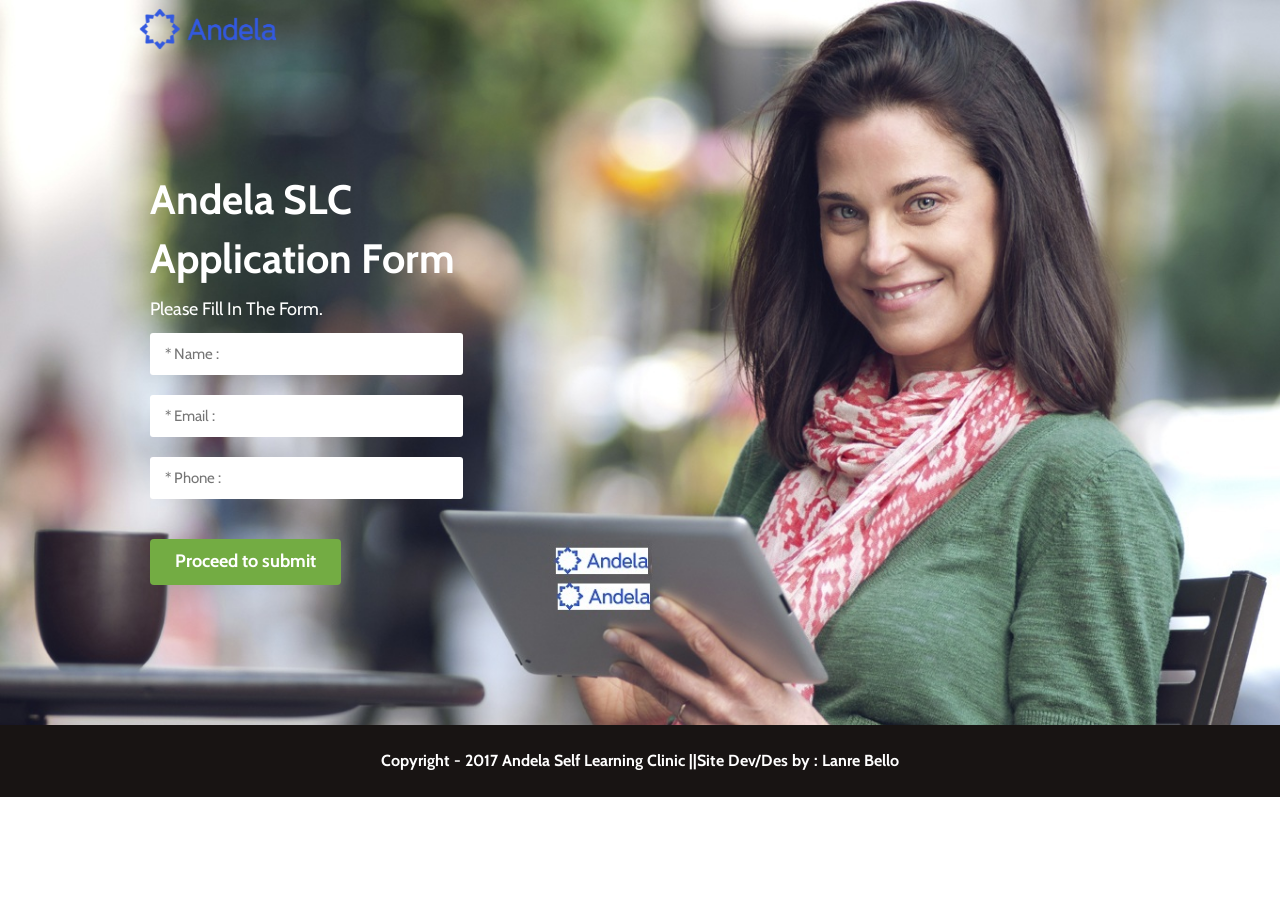
<file: index.html>
<!DOCTYPE html>
<html class="no-js">
<head>
<meta charset="utf-8">
<title>Andela Self Learning Clinic</title>
<!--=================================
Meta tags
=================================-->
<meta name="description" content="">
<meta content="yes" name="apple-mobile-web-app-capable" />
<meta name="viewport" content="minimum-scale=1.0, width=device-width, maximum-scale=1, user-scalable=no" />
<!--=================================
Style Sheets
=================================-->
<link href='http://fonts.googleapis.com/css?family=Cabin:400,500,600,700' rel='stylesheet' type='text/css'>
<link href='http://fonts.googleapis.com/css?family=Dancing+Script:400,700' rel='stylesheet' type='text/css'>
    
<link rel="stylesheet" type="text/css" href="assets/css/bootstrap.min.css">
<link rel="stylesheet" type="text/css" href="assets/css/font-awesome.min.css">
<link rel="stylesheet" href="assets/css/main.css">

</head>
<body class="andela" data-spy="scroll" data-target="#navbar" data-offset="70">
<!--====================================
Body Content
=======================================-->
<div class="navbar-custom">
    <div class="container">
        <a href="index.html" class="logo"><img src="assets/img/logo.png" alt="Andela"></a>
        <nav id="navbar">
        
    </div>
</div>
    
<section id="section0" class="header">
    <div class="container">
        <div class="headerInner">
           
            <div class="row mt-30">
              <div class="col-md-4 col-sm-6">
                               
     <form id="contact_form" class="cont_form pad_top13" action="contact_form.php" method="post">
			 <h2>Andela SLC Application Form</h2>
            <p>Please Fill In The Form.</p>
			    	
			
			<div class="clearfix cont_form pad_top20"> 
				<input type="text" name="name" class="validate['required'] textbox1" placeholder="* Name : "
                    onfocus="this.placeholder = ''" onBlur="this.placeholder = '* Name :'" />
             
				<input type="text" name="email"  class="validate['required','email']  textbox1"
                    placeholder="* Email : " onFocus="this.placeholder = ''" onBlur="this.placeholder = '* Email :'" />
				<input type="text" name="phone" class="validate['required','phone']  textbox1"
                    placeholder="* Phone : " onFocus="this.placeholder = ''" onBlur="this.placeholder = '* Phone :'" />
			  <button id="contactsubmitBtn" class="btn btn-default btn-head mt-20 mb-50" name="Confirm" onClick="nigeria.apply@andela.com">Proceed to submit</button>
            </div>
				
                </form>
              </div>
          </div>
      </div>
    </div>
</section>
   
<footer class="text-center color-white text-bold">
    <span>Copyright - 2017 Andela Self Learning Clinic <a href="https://lanraeictsolutions.com">||Site Dev/Des by : Lanre Bello</a></span>
</footer>

</body>
</html>
</file>
<file: assets/css/main.css>
/*
1-  General Styles
2-  Form Styling
3-  Spacing Helping Classes
4-  parallax
5-  Header
6-  Inner Pages
7- Responsive
*/

/*=====================
1-General Styles
======================*/
body {
	font-family: 'Cabin', sans-serif;
	overflow: hidden;
	overflow-y: scroll;
	font-size:16px;
	color: #909090;
    position: relative;
}
p { margin: 0 0 10px; }

.lt-ie9 .animated {
	opacity: 1 !important;
	-webkit-animation: none !important;
	animation: none !important;
	transform: none !important;
}
section{ padding: 40px 0; }
blockquote {
	border: none;
	margin: 0;
	font-size:15px;
	line-height:28px;
	padding:40px;
}
q{
	position:relative;
}
q::before{
	position:absolute;
	left:-25px;
	top:0;
	font-size:40px;
}
q::after{
	content:"";
}

img {
	max-width: 100%;
	height: auto;
}
ul{
	margin:0;
}
a { outline: none !important; color:#fff; }
h1, h2, h3, h4, h5, h6 {
	font-family: 'Cabin', sans-serif;
	margin:10px 0;
	font-weight:bold;
}
h1 { font-size: 50px; }
h2 { font-size: 41px; }
h3 { font-size: 26px; }
h4 { font-size: 28px; }
h5 { font-size: 24px; }
h6 { font-size: 16px; }

.text-right { text-align: right; }
.text-left { text-align: left; }
.text-center { text-align: center; }
.btn-default{
	background:#73AC43;
	color:#fff;
}
.btn{
	padding:20px 42px;
	border:none;
	border-radius:4px;
	font-weight:bold;
	text-transform:inherit;
    font-size: 16px;
    transition:All 0.5s ease;
-webkit-transition:All 0.5s ease;
-moz-transition:All 0.5s ease;
-o-transition:All 0.5s ease;
}
.btn-tranparent{
	border:1px solid #7cbf1d;
	border-radius:3px;
	text-decoration:none !important;
}
.btn-head{
    padding: 12px 25px;
    font-size: 18px;
}
.btn-wide{
	width:100%;
	margin:5px auto;
	padding:15px;
}
.btn:hover{
	text-shadow:1px 1px rgba(0,0,0,0.2);
	border-color:#000;
	border-color:rgba(0,0,0,0.2);
}
.text-extralight{
	font-weight:100 !important;
}
.text-light{
	font-weight:300 !important;
}
.text-semibold{
	font-weight:600 !important;
}
.text-bold{
	font-weight:700 !important;
}
.text-extrabold{
	font-weight:800 !important;
}
.text-uppercase{
	text-transform:uppercase !important;	
}
.text-lowercase{
	text-transform:lowercase !important;	
}
.link{
	text-decoration:underline;
	display:inline-block;
}
.link-grey{
	color:#c5c8c9;
}
.link:hover{
	color:#7cbf1d;	
}
.head-grey h2,.head-grey h3{
    color: #444E5A;
}
.color-white{ color: #fff; }
.no-pad{ padding: 0; }
/*===============================================
2-Form Styling
=================================================*/
form{
	margin-bottom:30px;
}
form .btn{
	padding-top:10px;
	padding-bottom:10px;
}
input[type="text"],input[type="tel"],input[type="email"],input[type="password"],textarea{
	width:100%;
    border: none;
	border:none;
	color:#828282;
	background:#fff;
	border-radius:3px;
	height:42px;
	padding:10px 15px;
	text-transform:inherit;
    margin-bottom: 20px;
    font-size: 15px;
}
input[type="text"].tranparent,input[type="tel"].tranparent,input[type="email"].tranparent,input[type="password"].tranparent,textarea.tranparent{
	background:none;
	border:1px solid #7cbf1d;
	color:#7cbf1d;
}
textarea{
	height:180px;
	padding:25px 35px;
}
label{
	color:#8e9297;
    font-size: 14px;
}
.field-wrap{
	margin:15px auto;
	position:relative;
}
.field-wrap label{
	position:absolute;
	left:35px;
	top:12px;
}
.field-wrap.textarea-wrap label{
	top:25px;
}

/*==============================================
3-Spacing Helping Classes
===============================================*/
.mb-10{ margin-bottom:10px;}
.mb-15{ margin-bottom:15px;}
.mb-20{ margin-bottom:20px;}
.mb-25{ margin-bottom:25px;}
.mb-30{ margin-bottom:30px;}
.mb-35{ margin-bottom:35px;}
.mb-40{ margin-bottom:40px;}
.mb-45{ margin-bottom:45px;}
.mb-50{ margin-bottom:50px;}
.mt-10{ margin-top:10px;}
.mt-15{ margin-top:15px;}
.mt-20{ margin-top:20px;}
.mt-25{ margin-top:25px;}
.mt-30{ margin-top:30px;}
.mt-35{ margin-top:35px;}
.mt-40{ margin-top:40px;}
.mt-45{ margin-top:45px;}
.mt-50{ margin-top:50px;}

/*==========================
4-parallax
==========================*/

.parallax {
	clear: both;
	position: relative;
	background-repeat: no-repeat;
	background-attachment: fixed;
	background-position: 50% 0;
	height: 100%;
	width: 100%;
	color: #fff;
	padding: 0;
	background:#78e2dc;
}
.overlay {
	background: rgba(0,0,0,0.49);
	position: absolute;
	height: 100%;
	width: 100%;
	left: 0;
	top: 0;
}
.parallax_inner {
	position: relative;
	padding-top: 60px;
	padding-bottom: 60px;
	min-height:250px;
}
.parallax_one { background-image: url(../demo-data/BG2.jpg); }
.parallax_two { background-image: url(../demo-data/BG3.jpg); }
.parallax_three { background-image: url(../demo-data/BG5.png); }
.parallax_four { background-image: url(../demo-data/BG7.jpg); }

/*====================================
5-Header
======================================*/
.main-menu{
    position: relative;
}
#sticktop{
    width: 100%;
}
.nav-triger{
    position: absolute;
    right: 0;
    top: 70px;
    width: 40px;
    height: 40px;
    line-height: 40px;
    text-align: center;
    display: none;
}
.nav-triger span{
    font-size: 30px;
}
.navbar-custom{
    padding: 20px 0;
    position: fixed;
    left: 0;
    top: 0;
    width: 100%;
    padding: 10px 0 44px;
    z-index: 999;
}
.navbar-custom nav{
    position: absolute;
    right: 0;
    top: 5px;
}
.navbar-custom .container{
    position: relative;
}
.navbar-custom .logo{
    left: 46px;
    margin-left: 0;
    text-decoration: none;
    width: 136px;
}
.navbar-custom nav li{
    display: inline-block;
    padding: 0 10px;
}
.navbar-custom nav li.active a{
    color: #fff;
}
.navbar-custom nav li:hover a{
    color: #fff;
}
.navbar-custom nav a{
    color: #fff;
    padding: 10px 5px;
    font-size: 16px;
    font-weight: 400;
    text-decoration: none;
    position: relative;
}
.navbar-custom nav a:hover{
    color: #73AC43;
}
.main-menu > li > ul{
    overflow: hidden;
    display: none;
    position: absolute;
    top: 100%;
    right: 0;
    min-width: 175px;
    z-index: 999;
    background: #fff;
    padding:5px 0 0 0;
    text-align: left;
    -moz-box-shadow: 0px 0px 2px rgba(0,0,0,0.2);
    -webkit-box-shadow: 0px 0px 2px rgba(0,0,0,0.2);
    box-shadow: 0px 0px 2px rgba(0,0,0,0.2);
    border-top: 5px solid #73AC43;
    margin-top: 5px;
}

.main-menu > li > ul > li{
    display: block;
    border-bottom: 1px solid #f3f3f3;
    padding: 3px 0;
}
.main-menu > li > ul > li > a{
    color: #c7c7c7 !important;
    padding: 5px 15px;
    display: block;
    font-weight: 400;
    font-size: 12px;
}
.main-menu > li > ul > li > a:hover{
    color: #73AC43;
}
.navbar-custom nav li.active a:after,.navbar-custom nav li:hover a:after{
    content: '';
    height: 3px;
    width: 80%;
    background: #fff;
    position: absolute;
    left: 10%;
    bottom: 0;
}
.navbar-custom .logo{
    font-size: 38px;
    display: block;
    position: absolute;
    left: 0;
    top: -12px;
    transition:All 0.5s ease;
    -webkit-transition:All 0.5s ease;
    -moz-transition:All 0.5s ease;
    -o-transition:All 0.5s ease;
}
.navbar-custom .logo img{
    transition:All 0.5s ease;
    -webkit-transition:All 0.5s ease;
    -moz-transition:All 0.5s ease;
    -o-transition:All 0.5s ease;
}
.andela .header{
    background-image: url(../img/BG1.jpg);
    background-size: cover;
    color: #fff;
    padding:130px 0 60px 0;
    font-size: 18px;
}
.navbar_style{
    background: #73AC43;
    z-index: 999;
    padding: 10px 0 44px;
}
.navbar_style a.logo{
    width: 100px;
}
/*====================================
6-Inner Pages
======================================*/

.andela .trial h3{
    display: block;
    font-size: 28px;
    color: #000;
    font-weight: bold;
    margin-bottom: 60px;
}
.andela .trial a.btn{ font-size: 20px; }
footer{
    background: #181413;
    padding: 25px;
}
.excellence{
    position: relative;
}
.excellence .owl-prev,.excellence .owl-next{
    position: absolute;
    left: 1%;
    font-size: 40px;
    top: 50%;
    height: 100px;
    width: 50px;
    line-height: 100px;
    text-align: center;
    margin-top: -50px;
}
.excellence .owl-next{
    right: 1%;
    left: auto;
}

/*=========================
7-Responsive
==========================*/
/*===Break Point===*/
@media (max-width: 1199px) {

    .container{
        width: 96%;
    }
}
@media (min-width: 1025px){
    .main-menu > li:hover ul,.main-menu{
    display: block !important;
}
}
/*===Break Point===*/
@media (max-width: 1024px){
.nav-triger{
    display: block;
    top: -12px;
    z-index: 99999;
}
.navbar-custom nav li{
    display: block;
}
.navbar-custom nav li a{
    padding: 6px 0;
    display: block;
}
.navbar-custom nav ul{
    position: absolute;
    right: -17px;
    margin-top: -1px;
    top: 100%;
    z-index: 99;
    background: #508920;
    width: 230px;
    padding: 10px 5px;
    display: none;        
}
    .navbar-custom nav li.active a:after,.navbar-custom nav li:hover a:after{
        display: none;
    }
    .main-menu > li > ul{
        position: relative;
        right: auto;
        top: auto;
        margin: 0;
        padding: 0;
        border: 0;
        left: -15px;
        box-shadow: none !important;
        background: rgba(0,0,0,0.10);
        padding: 10px 0;
    }
    .main-menu > li:hover ul{
        display: none;
    }
    .main-menu > li > ul > li > a{
        color: #fff !important;
        font-size: 14px;
    }
    .main-menu > li > ul > li{
        border: 0;
    }
    .main-menu{
        padding-bottom: 0 !important;
    }
}
/*===Break Point===*/
@media (max-width: 990px) {
    .andela .services i,.andela .services figure{ float: none !important; }
    .andela .services .info{padding: 0; margin-bottom: 35px;}
    .andela .services{text-align: center;}
    
    .pb-extra{padding-bottom: 50px;}
    .andela .demo3 .excellence figure{margin-top: 50px;}
    .our-courses .course h5{
        font-size: 20px;
    }
}
/*===Break Point===*/
@media (max-width: 767px) {
    .andela .header{
        padding: 100px 0 20px;
    }
    .andela .feature{
        max-width: 400px;
        margin: 0 auto;
    }
    .andela .features{text-align: center;}
    .andela .feature span{margin-left: auto; margin-right: auto; margin-top: 60px;}
    .andela .feature h5::before{    left: 50%;
    margin-left: -54px;}
    .andela .feature span{margin-bottom: 55px;}
    .andela .mtm .feature-wrapper{margin-top: 20px;}
    .andela .excellence .mt-minus{margin-top: 20px;}
    .andela .demo2 .excellence figure{margin-top: 30px; text-align: center;}
    h1{font-size: 40px;}
    .andela .demo3 .feature span{margin-top: 40px;}
    .andela .demo3 .excellence figure{display: none;}
    .andela .excellence{padding-top: 0;}
    .andela .demo4 .tour iframe{margin-top: 30px;}
    .andela .our-courses .course{border: none; border-bottom: 1px solid #f3f8fb; padding: 20px 15px;}
    .our-courses .course{ text-align: center; }
    .andela .our-courses .course .info{ padding: 0; }
    .andela .our-courses .course h5{margin: 0;}
    .our-courses .course figure{ float: none !important;}
    .our-courses .mb-50{
        margin: 0;
    }
    
}
/*===Break Point===*/
@media (max-width: 600px) {
    h5,.andela .demo3 .excellence h5{font-size: 25px;}
    h2{font-size: 36px;}
    .btn{padding: 10px 20px !important;}
    h1{font-size: 30px;}
    .andela .demo3 .header .video,.andela .demo3 .header{margin-bottom: 0;}
}
/*===Break Point===*/
@media (max-width: 360px) {
    h2{font-size: 28px;}
    .btn{
        width: 100%;
        padding: 10px 0 !important;
        font-size: 16px !important;
    }
}
</file>
